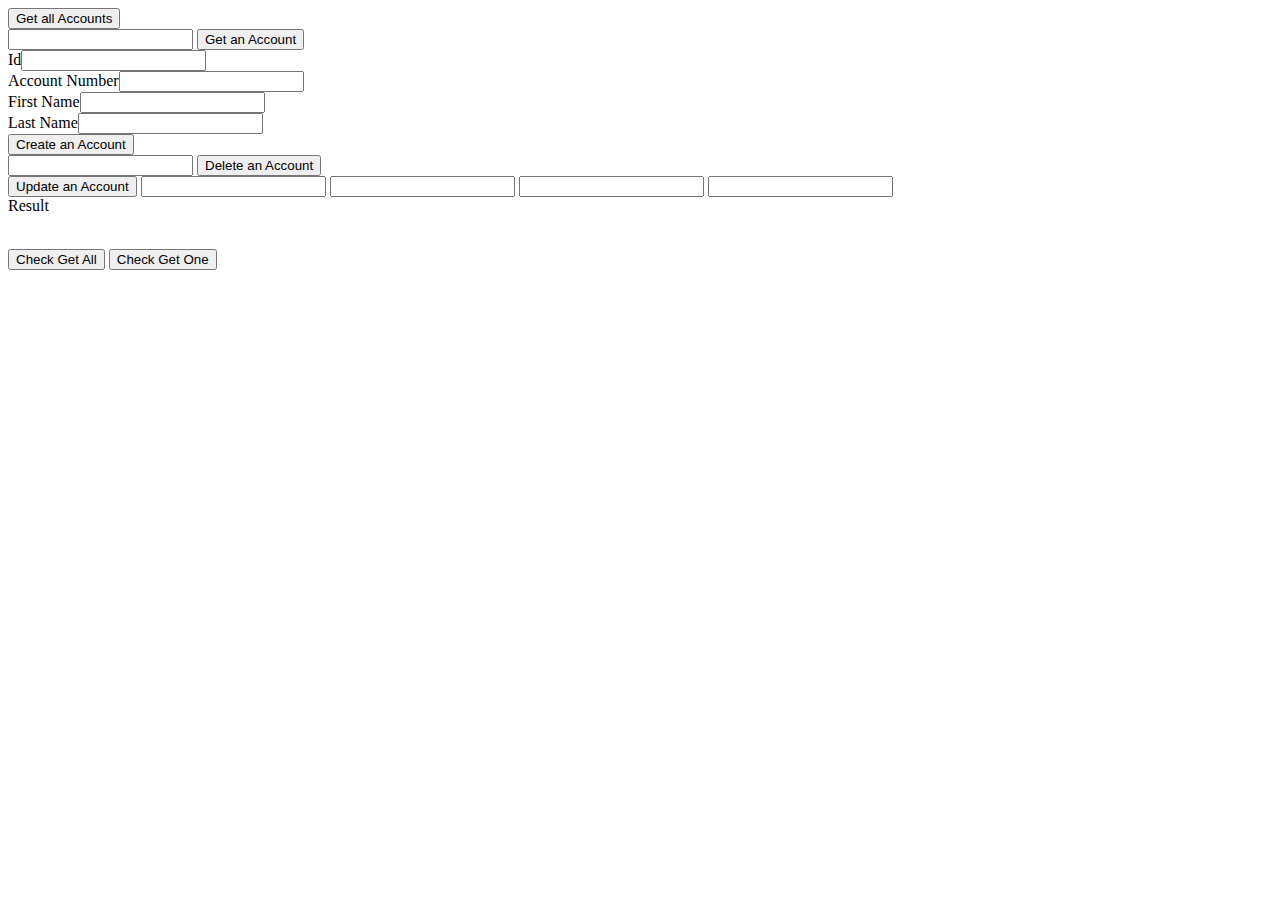
<file: account.html>
<html>
<head>

</head>
<body>
<script type="text/javascript" src="accounts.js"></script>
<script type="text/javascript" src="test.js"></script>
<div id="header-box"></div>
<p id="getAllAccounts"></p>

<div id="getAnAccount">
</div>
<div id="createAnAccount">
</div>
<div id="deleteAccount">
</div>



<input type="button" class="btn" onclick="getAllAccounts()" value="Get all Accounts">
<br>
<input type="number" id="account">
<input type="button" class="btn" onclick="getAnAccount()" value="Get an Account">
<br>
Id<input id="idno" type="number">
<br>
Account Number<input id="acc" type="number">
<br>
First Name<input id="fn" type="text">
<br>
Last Name<input id="ls" type="text">
<br>
<input type="button" class="btn" onclick="createAnAccount()" value="Create an Account">
<br>
<input type="number" id="inputno"> 
<input type="button" class="btn" onclick="deleteAccount()" value="Delete an Account" >
<br>
<input type="button" class="btn" onclick="updateAccount()" value="Update an Account" >
<input type="number" id="id1">
<input type="number" id="accno">
<input type="text" id="fn1">
<input type="text" id="ln1">

<form>
Result<p name="results" id="result"> </p>
<br>
<input type="button" onclick="getAll()" value="Check Get All">
<input type="button" onclick="getAcc()" value="Check Get One">

</form>
</body>


</html>
</file>
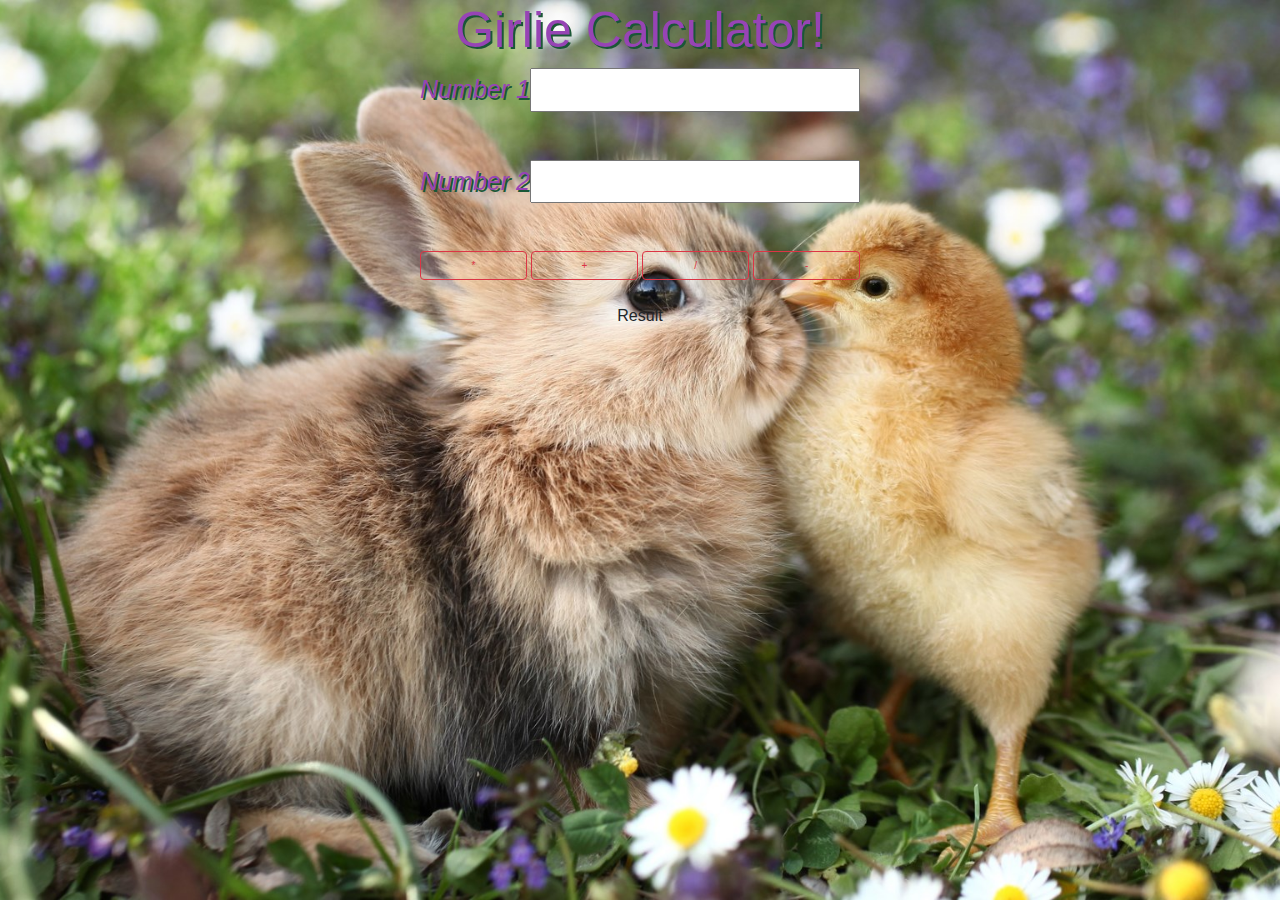
<file: Calcredone.html>
<html>
<head>

  <link rel="stylesheet" href="https://stackpath.bootstrapcdn.com/bootstrap/4.3.1/css/bootstrap.min.css" integrity="sha384-ggOyR0iXCbMQv3Xipma34MD+dH/1fQ784/j6cY/iJTQUOhcWr7x9JvoRxT2MZw1T" crossorigin="anonymous">
  <link rel="stylesheet" href="calc.css" type="text/css"/>

</head>
<body>
  <!-- <style>
body {
  background-image: url("img_tree.gif");
  background-color: #cccccc;
}
</style> -->
<form>
  <script type="text/javascript" src="calcredone.js">
  </script>
  <h4>Girlie Calculator!</h4>


<div>
  Number 1<input id="number1" type= "text">
</div>
  <br>
  <br>
  <div class="notwo">
  Number 2<input id="number2" type= "text">
</div>
  <br>
  <br>

    <input type = "button" class="btn btn-outline-danger col-1 " onclick="multiplier()" value="*"></input>
    <input type = "button" class="btn btn-outline-danger col-1" onclick="addition()" value="+"> </input>
    <input type = "button" class="btn btn-outline-danger col-1" onclick="division()" value="/"> </input>
    <input type = "button" class="btn btn-outline-danger col-1" onclick="subtraction()" value="-"></input>
<br>
<br>

  Result<p name="results" id="result"> </p>
</form>
</body>
<script src="https://code.jquery.com/jquery-3.3.1.slim.min.js" integrity="sha384-q8i/X+965DzO0rT7abK41JStQIAqVgRVzpbzo5smXKp4YfRvH+8abtTE1Pi6jizo" crossorigin="anonymous"></script>
<script src="https://cdnjs.cloudflare.com/ajax/libs/popper.js/1.14.7/umd/popper.min.js" integrity="sha384-UO2eT0CpHqdSJQ6hJty5KVphtPhzWj9WO1clHTMGa3JDZwrnQq4sF86dIHNDz0W1" crossorigin="anonymous"></script>
<script src="https://stackpath.bootstrapcdn.com/bootstrap/4.3.1/js/bootstrap.min.js" integrity="sha384-JjSmVgyd0p3pXB1rRibZUAYoIIy6OrQ6VrjIEaFf/nJGzIxFDsf4x0xIM+B07jRM" crossorigin="anonymous"></script>
</html>
</file>
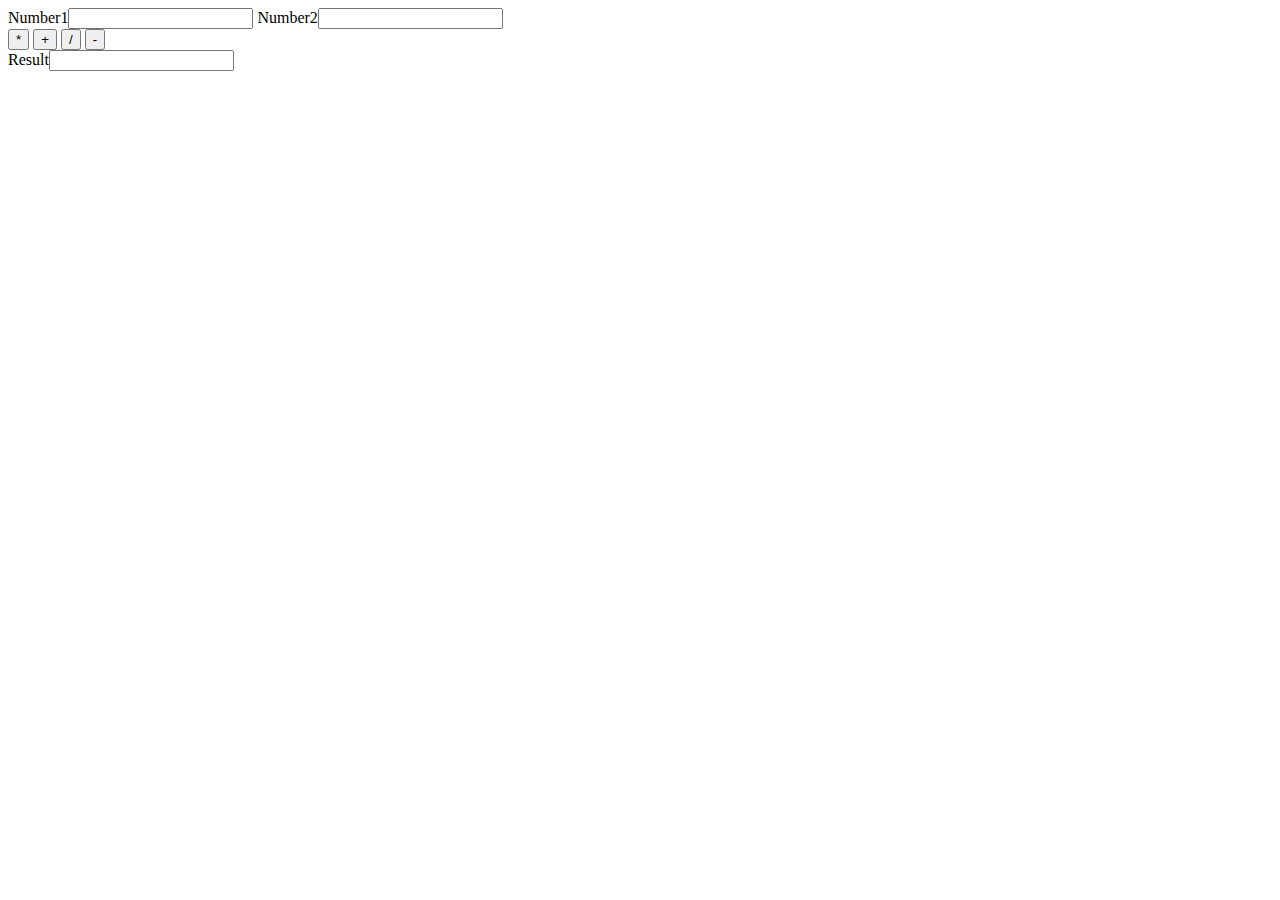
<file: calculator.html>
<html>
<body>
  <script type="text/javascript" src="calc.js">
  </script>
<form="Calculator">

  Number1<input name="number1" type= "text">
  Number2<input name="number2" type= "text">
  <br>
    <input type = "button" onclick="multiplier()" value="*">
    <input type = "button" onclick="addition()" value="+">
    <input type = "button" onclick="division()" value="/">
    <input type = "button" onclick="subtraction()" value="-">
<br>
  Result<input name="results" type="text">
</form>
</body>
</html>
</file>
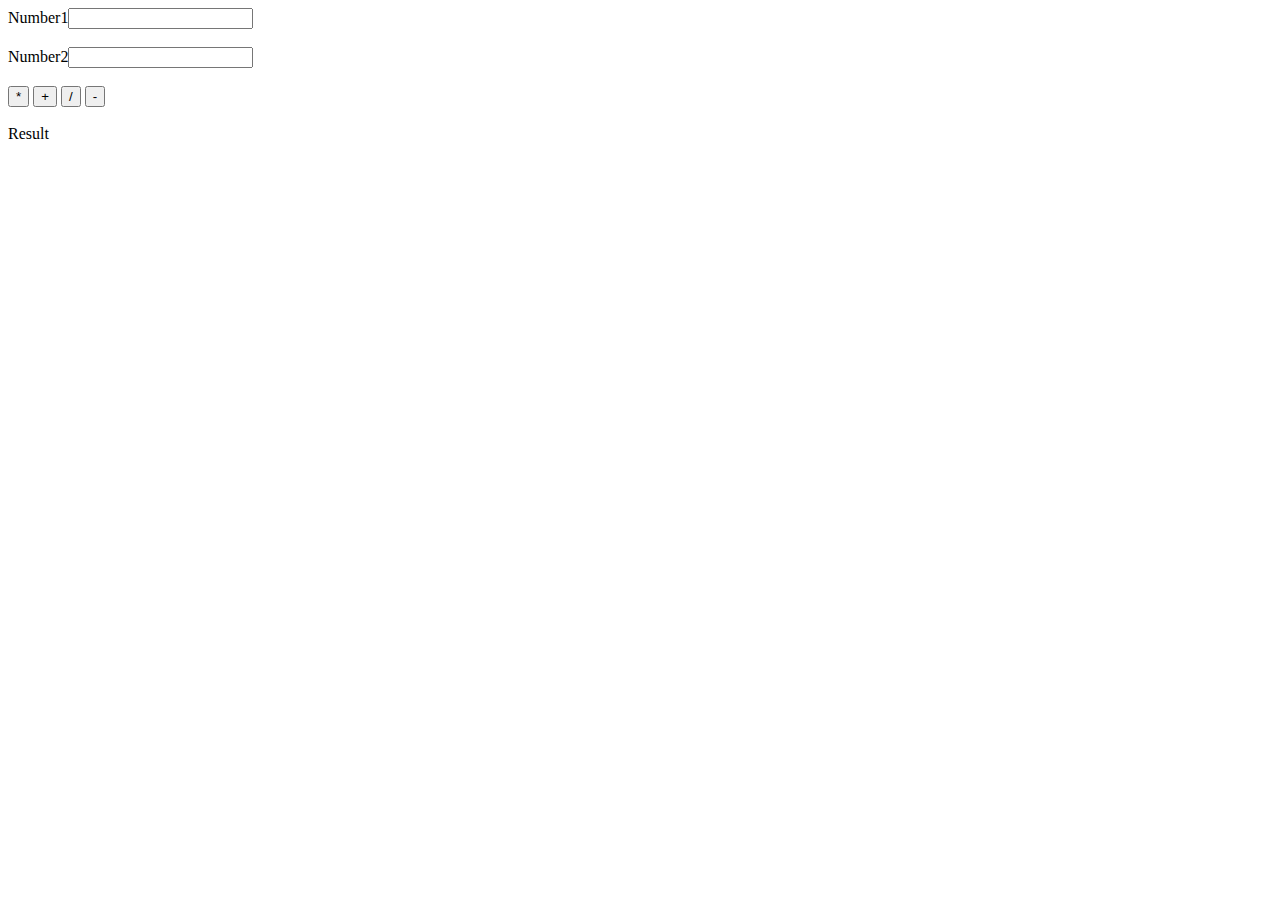
<file: calc/Calcredone.html>
<html>
<body>
<form>
  <script type="text/javascript" src="calcredone.js">
  </script>
  Number1<input id="number1" type= "text">
  <br>
  <br>
  Number2<input id="number2" type= "text">
  <br>
  <br>

    <input type = "button" onclick="multiplier()" value="*"></input>
    <input type = "button" onclick="addition()" value="+"> </input>
    <input type = "button" onclick="division()" value="/"> </input>
    <input type = "button" onclick="subtraction()" value="-"></input>
<br>
<br>

  Result<p name="results" id="result"> </p>
</form>
</body>
</html>
</file>
<file: calc.css>
div {
  font-style: oblique ;
  font-size: 25px;
  color: #9744B5;
  text-shadow: 2px 2px #1A5737;
  }

body {
  
    background-image: url("bunny.jpg");
    background-color: #cccccc;
    height: 100%;
  background-position: center;
  background-repeat: no-repeat;
  background-size: cover;
  /* background-color: pink; */
}

.notwo {
  font-style:oblique ;
  font-size: 25px;
  color: #9744B5 ;
}

body{
  text-align: center;
}


h4{
  font-style:normal;
  font-size: 50px;
  color: #9744B5;
  text-shadow: 2px 2px #1A5737;
}

#result{
  font-size: 50px;
}

.btn{
  font-size: 10px;
}
</file>
